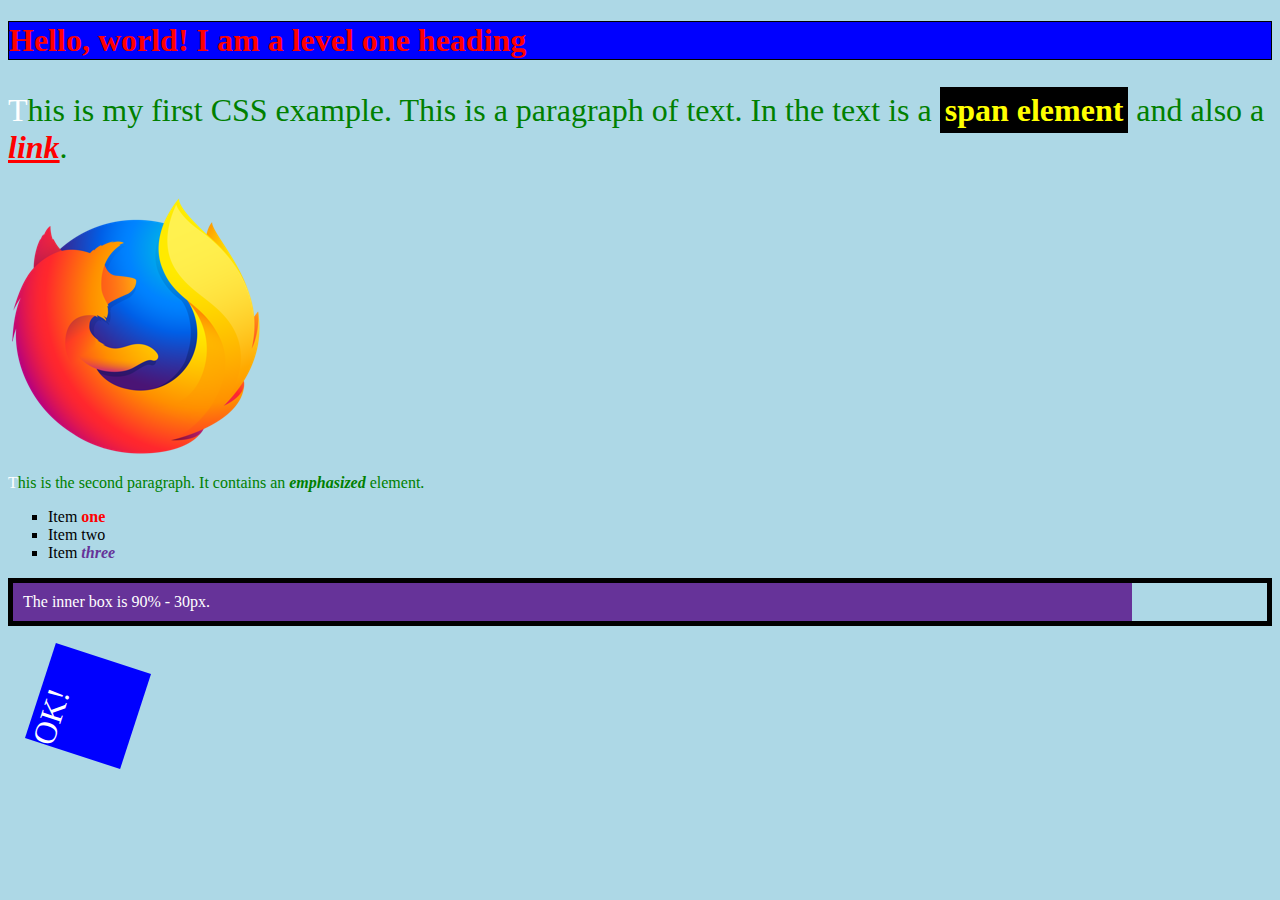
<file: Inizio-CSS/index.html>
<!DOCTYPE html>
<html lang="en">
  <head>
    <meta charset="utf-8" />
    <title>Getting started with CSS</title>
    <link rel="stylesheet" href="styles/styles.css"/>
  </head>

  <body>
    <h1>Hello, world! I am a level one heading</h1>
    
    <p>
      This is my first CSS example.
      This is a paragraph of text. In the text is a
      <span class="special">span element</span> and also a
      <a href="https://example.com"><em>link</em></a>.
    </p>

    <img src="images/firefox-icon.png" alt="Firefox Icon: flaming fox wrapping the world"/>
    <p>
      This is the second paragraph. It contains an <em>emphasized</em> element.
    </p>

    <ul>
      <li>Item <span>one</span></li>
      <li>Item two</li>
      <li>Item <em>three</em></li>
    </ul>
    <div class="outer">
      <div class="inner">The inner box is 90% - 30px.</div>
    </div>
    <div class="box">OK!</div>


    <script></script>
  </body>
</html>
</file>
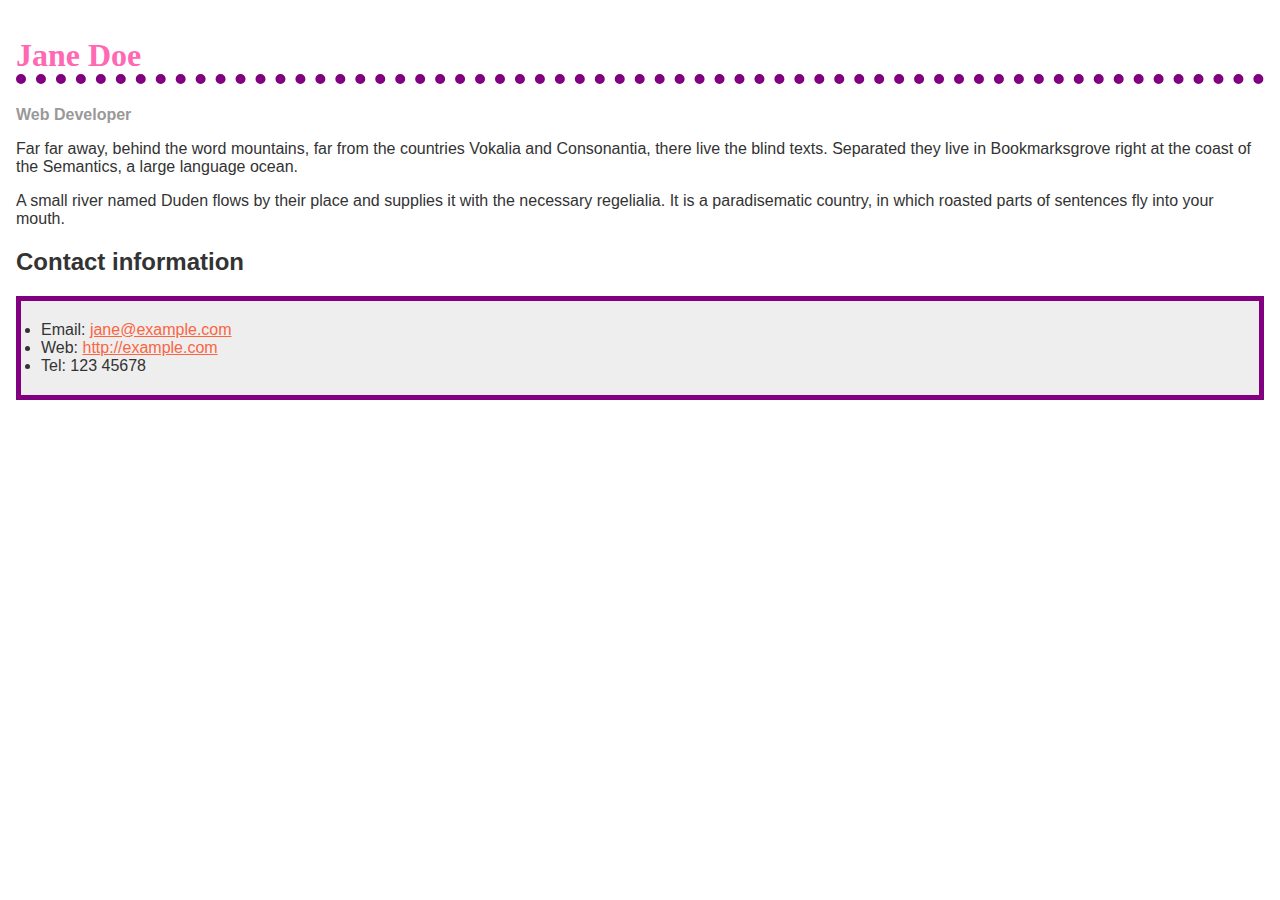
<file: Inizio-CSS/biog-download.html>
<!DOCTYPE html>
<html lang="en">

  <head>
    <meta charset="utf-8" />
    <meta name="viewport" content="width=device-width" />
    <title>Formatting a biography</title>
    <style></style>
    <link rel="stylesheet" href="styles/biog-download.css"/>
  </head>

  <body>

    <h1>Jane Doe</h1>
    <div class="job-title">Web Developer</div>
    <p>Far far away, behind the word mountains, far from the countries Vokalia and Consonantia, there live the blind texts. Separated they live in Bookmarksgrove right at the coast of the Semantics, a large language ocean.</p>

    <p>A small river named Duden flows by their place and supplies it with the necessary regelialia. It is a paradisematic country, in which roasted parts of sentences fly into your mouth.
    </p>

    <h2><span>Contact information</span></h2>
    <ul>
      <li>Email:
        <a href="mailto:jane@example.com">jane@example.com</a>
      </li>
      <li>Web:
        <a href="http://example.com">http://example.com</a>
      </li>
      <li>Tel: 123 45678</li>
    </ul>

  </body>

</html>
</file>
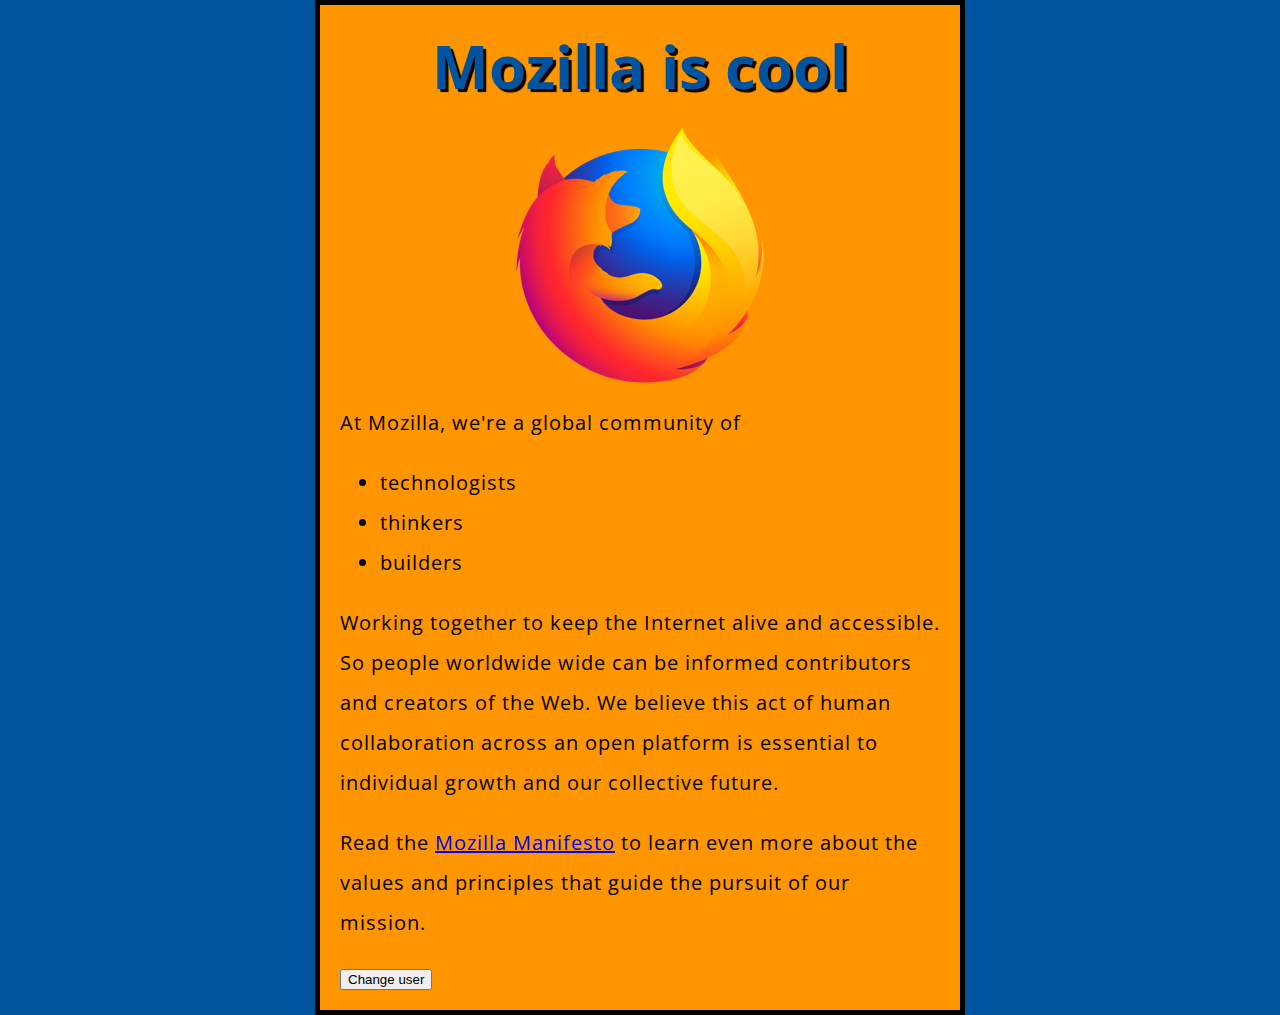
<file: Inizio-CSS/test.html>
<!DOCTYPE html>
<html lang="en-US">
  <head>
    <meta charset="utf-8" />
    <meta name="viewport" content="width=device-width" />
    <link rel="stylesheet" href="styles/test.css"/>
    <link href="https://fonts.googleapis.com/css?family=Open+Sans"
          rel="stylesheet" />

    <title>My test page</title>
  </head>
  <body>
    <h1>Mozilla is cool</h1>
    <img src="images/firefox-icon.png" alt="Firefox Icon: A flaming fox wrapping the World" />
    <p>At Mozilla, we're a global community of</p>
    <ul>
        <li>technologists</il>
        <li>thinkers</li>
        <li>builders</li>
    </ul>
    <p>Working together to keep the Internet alive and accessible. So people worldwide wide 
        can be informed contributors and creators of the Web. We believe this act of human collaboration 
        across an open platform is essential to individual growth and our collective future.
    </p>
    <p>Read the <a href="https://www.mozilla.org/en-US/about/manifesto/">Mozilla Manifesto</a>
        to learn even more about the values and principles that guide the pursuit of our mission.
    </p>
    
    <button>Change user</button>
    <script src="scripts/main.js"></script>
  </body>
</html>
</file>
<file: Inizio-CSS/styles/styles.css>
body {
    background-color: lightgray;
}

@media (min-width: 30em) {
    body {
        background-color: lightblue;
    }
}

h1 {
    color: red;
    background-color: blue;
    border: 1px solid black;
}

h1 + p {
    font-size: 200%;
}

body h1 + p .special {
    color: yellow;
    background-color: black;
    padding: 5px;
}

em {
    font-weight: bold;
}

p {
    color: green;
}

p::first-letter {
    color: white;
}
span {
    color: red;
    font-weight: bold;
}

li {
    list-style-type: square;
}

li em {
    color: rebeccapurple;
}

a:link{
    color: red;
}

a:visited {
    color: green;
}

a:hover {
    text-decoration: none;
}

.outer {
    border: 5px solid black;
}

.inner {
    padding: 10px;
    width: calc(90% - 30px);
    background-color: rebeccapurple;
    color: white;
}

.box {
    margin: 30px;
    width: 100px;
    height: 100px;
    background-color: blue;
    transform: rotate(0.8turn);
    font-size: 200%;
    color: white;
}
</file>
<file: Inizio-CSS/styles/biog-download.css>
body {
    background-color: #fff;
    color: #333;
    font-family: Arial, Helvetica, sans-serif;
    padding: 1em;
    margin: 0;
  }

  h1 {
    color: hotpink;
    font-size: 2em;
    font-family: Georgia, 'Times New Roman', Times, serif;
    border-bottom: 10px purple dotted;
  }

  h2 {
    font-size: 1.5em;
  }

  .job-title {
    color: #999999;
    font-weight: bold;
  }

  ul {
    background-color: #eeeeee;
    border: 5px solid purple;
    padding: 20px;
  }

  a:link,
  a:visited {
    color: #fb6542;
  }

  a:hover {
    text-decoration: none;
    color: green;
  }
</file>
<file: Inizio-CSS/styles/test.css>
body {
    width: 600px;
    margin: 0 auto;
    background-color: #ff9500;
    padding: 0 20px 20px 20px;
    border: 5px solid black;
}

html {
    font-size: 20px; /* px means "pixels": the base font size is now 20 pixels high */
    font-family: "Open Sans", sans-serif; /* this should be the rest of the output you got from Google Fonts */
    background-color: #00539f;
}
  
  
h1 {
    font-size: 60px;
    margin: 0;
    padding: 20px 0;
    text-shadow: 3px 3px 1px black;
    text-align: center;
    color: #00539f;

}

img {
    display: block;
    margin: 0 auto;
}

p,
li {
    line-height: 2;
    letter-spacing: 1px;
}
</file>
